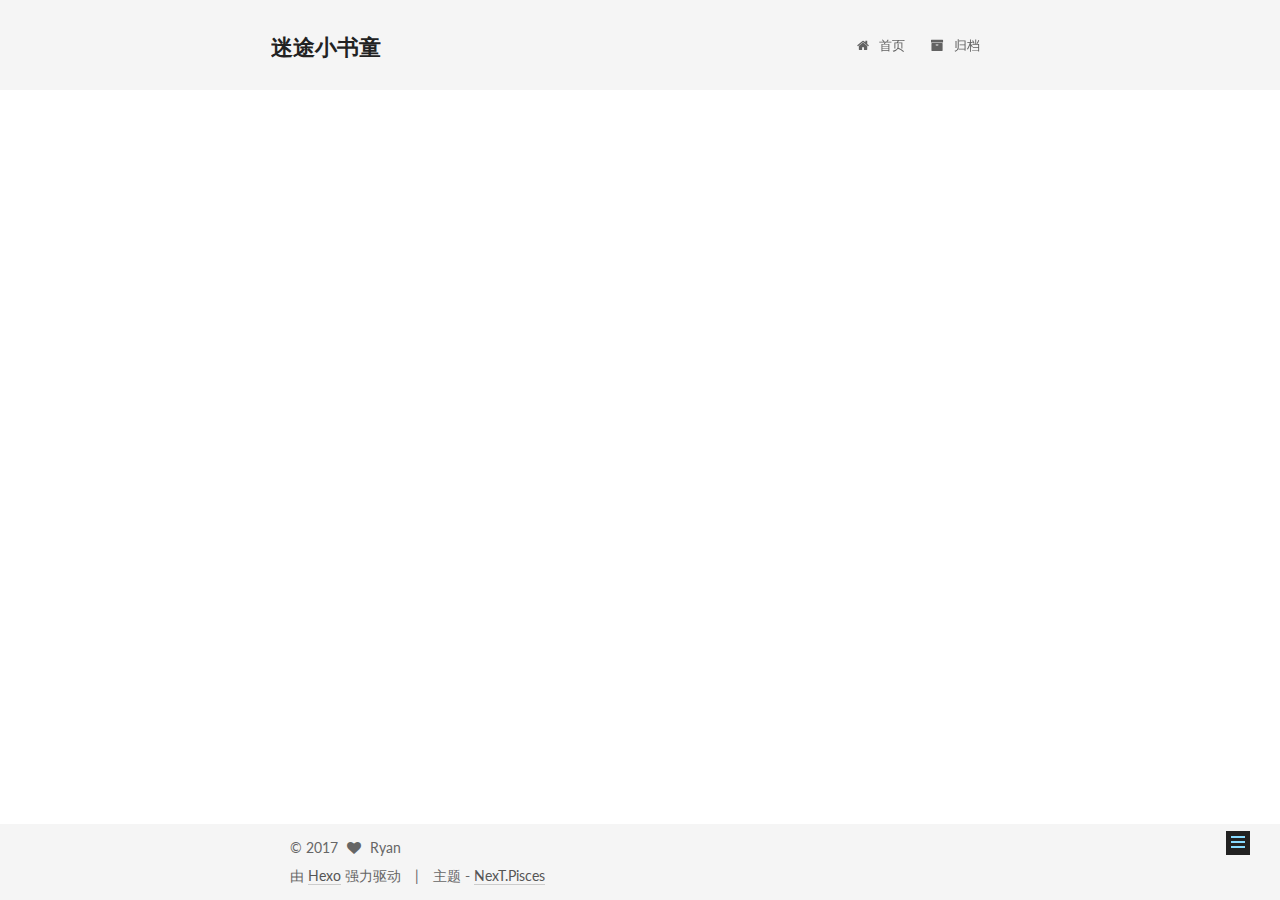
<file: 2017/03/07/first-post/index.html>
<!doctype html>



  


<html class="theme-next pisces use-motion" lang="zh-Hans">
<head>
  <meta charset="UTF-8"/>
<meta http-equiv="X-UA-Compatible" content="IE=edge" />
<meta name="viewport" content="width=device-width, initial-scale=1, maximum-scale=1"/>



<meta http-equiv="Cache-Control" content="no-transform" />
<meta http-equiv="Cache-Control" content="no-siteapp" />















  
  
  <link href="/lib/fancybox/source/jquery.fancybox.css?v=2.1.5" rel="stylesheet" type="text/css" />




  
  
  
  

  
    
    
  

  

  

  

  

  
    
    
    <link href="//fonts.googleapis.com/css?family=Lato:300,300italic,400,400italic,700,700italic&subset=latin,latin-ext" rel="stylesheet" type="text/css">
  






<link href="/lib/font-awesome/css/font-awesome.min.css?v=4.6.2" rel="stylesheet" type="text/css" />

<link href="/css/main.css?v=5.1.0" rel="stylesheet" type="text/css" />


  <meta name="keywords" content="Hexo, NexT" />








  <link rel="shortcut icon" type="image/x-icon" href="/favicon.ico?v=5.1.0" />






<meta name="description" content="#Welcome to my blog!">
<meta property="og:type" content="article">
<meta property="og:title" content="Hello Blog">
<meta property="og:url" content="http://yoursite.com/2017/03/07/first-post/index.html">
<meta property="og:site_name" content="迷途小书童">
<meta property="og:description" content="#Welcome to my blog!">
<meta property="og:updated_time" content="2017-03-07T12:42:12.000Z">
<meta name="twitter:card" content="summary">
<meta name="twitter:title" content="Hello Blog">
<meta name="twitter:description" content="#Welcome to my blog!">



<script type="text/javascript" id="hexo.configurations">
  var NexT = window.NexT || {};
  var CONFIG = {
    root: '/',
    scheme: 'Pisces',
    sidebar: {"position":"left","display":"post","offset":12,"offset_float":0,"b2t":false,"scrollpercent":false},
    fancybox: true,
    motion: true,
    duoshuo: {
      userId: '0',
      author: '博主'
    },
    algolia: {
      applicationID: '',
      apiKey: '',
      indexName: '',
      hits: {"per_page":10},
      labels: {"input_placeholder":"Search for Posts","hits_empty":"We didn't find any results for the search: ${query}","hits_stats":"${hits} results found in ${time} ms"}
    }
  };
</script>



  <link rel="canonical" href="http://yoursite.com/2017/03/07/first-post/"/>





  <title> Hello Blog | 迷途小书童 </title>
</head>

<body itemscope itemtype="http://schema.org/WebPage" lang="zh-Hans">

  














  
  
    
  

  <div class="container one-collumn sidebar-position-left page-post-detail ">
    <div class="headband"></div>

    <header id="header" class="header" itemscope itemtype="http://schema.org/WPHeader">
      <div class="header-inner"><div class="site-brand-wrapper">
  <div class="site-meta ">
    

    <div class="custom-logo-site-title">
      <a href="/"  class="brand" rel="start">
        <span class="logo-line-before"><i></i></span>
        <span class="site-title">迷途小书童</span>
        <span class="logo-line-after"><i></i></span>
      </a>
    </div>
      
        <p class="site-subtitle"></p>
      
  </div>

  <div class="site-nav-toggle">
    <button>
      <span class="btn-bar"></span>
      <span class="btn-bar"></span>
      <span class="btn-bar"></span>
    </button>
  </div>
</div>

<nav class="site-nav">
  

  
    <ul id="menu" class="menu">
      
        
        <li class="menu-item menu-item-home">
          <a href="/" rel="section">
            
              <i class="menu-item-icon fa fa-fw fa-home"></i> <br />
            
            首页
          </a>
        </li>
      
        
        <li class="menu-item menu-item-archives">
          <a href="/archives" rel="section">
            
              <i class="menu-item-icon fa fa-fw fa-archive"></i> <br />
            
            归档
          </a>
        </li>
      

      
    </ul>
  

  
</nav>



 </div>
    </header>

    <main id="main" class="main">
      <div class="main-inner">
        <div class="content-wrap">
          <div id="content" class="content">
            

  <div id="posts" class="posts-expand">
    

  

  
  
  

  <article class="post post-type-normal " itemscope itemtype="http://schema.org/Article">
    <link itemprop="mainEntityOfPage" href="http://yoursite.com/2017/03/07/first-post/">

    <span hidden itemprop="author" itemscope itemtype="http://schema.org/Person">
      <meta itemprop="name" content="Ryan">
      <meta itemprop="description" content="">
      <meta itemprop="image" content="/images/avatar.gif">
    </span>

    <span hidden itemprop="publisher" itemscope itemtype="http://schema.org/Organization">
      <meta itemprop="name" content="迷途小书童">
    </span>

    
      <header class="post-header">

        
        
          <h1 class="post-title" itemprop="name headline">
            
            
              
                Hello Blog
              
            
          </h1>
        

        <div class="post-meta">
          <span class="post-time">
            
              <span class="post-meta-item-icon">
                <i class="fa fa-calendar-o"></i>
              </span>
              
                <span class="post-meta-item-text">发表于</span>
              
              <time title="创建于" itemprop="dateCreated datePublished" datetime="2017-03-07T16:03:41+08:00">
                2017-03-07
              </time>
            

            

            
          </span>

          

          
            
          

          
          

          

          

          

        </div>
      </header>
    


    <div class="post-body" itemprop="articleBody">

      
      

      
        <p>#Welcome to my blog!</p>

      
    </div>

    <div>
      
        

      
    </div>

    <div>
      
        

      
    </div>


    <footer class="post-footer">
      

      
        
      

      

      
      
    </footer>
  </article>



    <div class="post-spread">
      
    </div>
  </div>

          
          </div>
          


          
  <div class="comments" id="comments">
    
  </div>


        </div>
        
          
  
  <div class="sidebar-toggle">
    <div class="sidebar-toggle-line-wrap">
      <span class="sidebar-toggle-line sidebar-toggle-line-first"></span>
      <span class="sidebar-toggle-line sidebar-toggle-line-middle"></span>
      <span class="sidebar-toggle-line sidebar-toggle-line-last"></span>
    </div>
  </div>

  <aside id="sidebar" class="sidebar">
    <div class="sidebar-inner">

      

      

      <section class="site-overview sidebar-panel sidebar-panel-active">
        <div class="site-author motion-element" itemprop="author" itemscope itemtype="http://schema.org/Person">
          <img class="site-author-image" itemprop="image"
               src="/images/avatar.gif"
               alt="Ryan" />
          <p class="site-author-name" itemprop="name">Ryan</p>
           
              <p class="site-description motion-element" itemprop="description"></p>
          
        </div>
        <nav class="site-state motion-element">
        
          
            <div class="site-state-item site-state-posts">
              <a href="/archives">
                <span class="site-state-item-count">1</span>
                <span class="site-state-item-name">日志</span>
              </a>
            </div>
          

          

          

        </nav>

        

        <div class="links-of-author motion-element">
          
        </div>

        
        

        
        

        


      </section>

      

      

    </div>
  </aside>


        
      </div>
    </main>

    <footer id="footer" class="footer">
      <div class="footer-inner">
        <div class="copyright" >
  
  &copy; 
  <span itemprop="copyrightYear">2017</span>
  <span class="with-love">
    <i class="fa fa-heart"></i>
  </span>
  <span class="author" itemprop="copyrightHolder">Ryan</span>
</div>


<div class="powered-by">
  由 <a class="theme-link" href="https://hexo.io">Hexo</a> 强力驱动
</div>

<div class="theme-info">
  主题 -
  <a class="theme-link" href="https://github.com/iissnan/hexo-theme-next">
    NexT.Pisces
  </a>
</div>


        

        
      </div>
    </footer>

    
      <div class="back-to-top">
        <i class="fa fa-arrow-up"></i>
        
      </div>
    
    
  </div>

  

<script type="text/javascript">
  if (Object.prototype.toString.call(window.Promise) !== '[object Function]') {
    window.Promise = null;
  }
</script>









  




  
  <script type="text/javascript" src="/lib/jquery/index.js?v=2.1.3"></script>

  
  <script type="text/javascript" src="/lib/fastclick/lib/fastclick.min.js?v=1.0.6"></script>

  
  <script type="text/javascript" src="/lib/jquery_lazyload/jquery.lazyload.js?v=1.9.7"></script>

  
  <script type="text/javascript" src="/lib/velocity/velocity.min.js?v=1.2.1"></script>

  
  <script type="text/javascript" src="/lib/velocity/velocity.ui.min.js?v=1.2.1"></script>

  
  <script type="text/javascript" src="/lib/fancybox/source/jquery.fancybox.pack.js?v=2.1.5"></script>


  


  <script type="text/javascript" src="/js/src/utils.js?v=5.1.0"></script>

  <script type="text/javascript" src="/js/src/motion.js?v=5.1.0"></script>



  
  


  <script type="text/javascript" src="/js/src/affix.js?v=5.1.0"></script>

  <script type="text/javascript" src="/js/src/schemes/pisces.js?v=5.1.0"></script>



  
  <script type="text/javascript" src="/js/src/scrollspy.js?v=5.1.0"></script>
<script type="text/javascript" src="/js/src/post-details.js?v=5.1.0"></script>



  


  <script type="text/javascript" src="/js/src/bootstrap.js?v=5.1.0"></script>



  



  




	





  





  





  



  
  

  

  

  

  


  

</body>
</html>
</file>
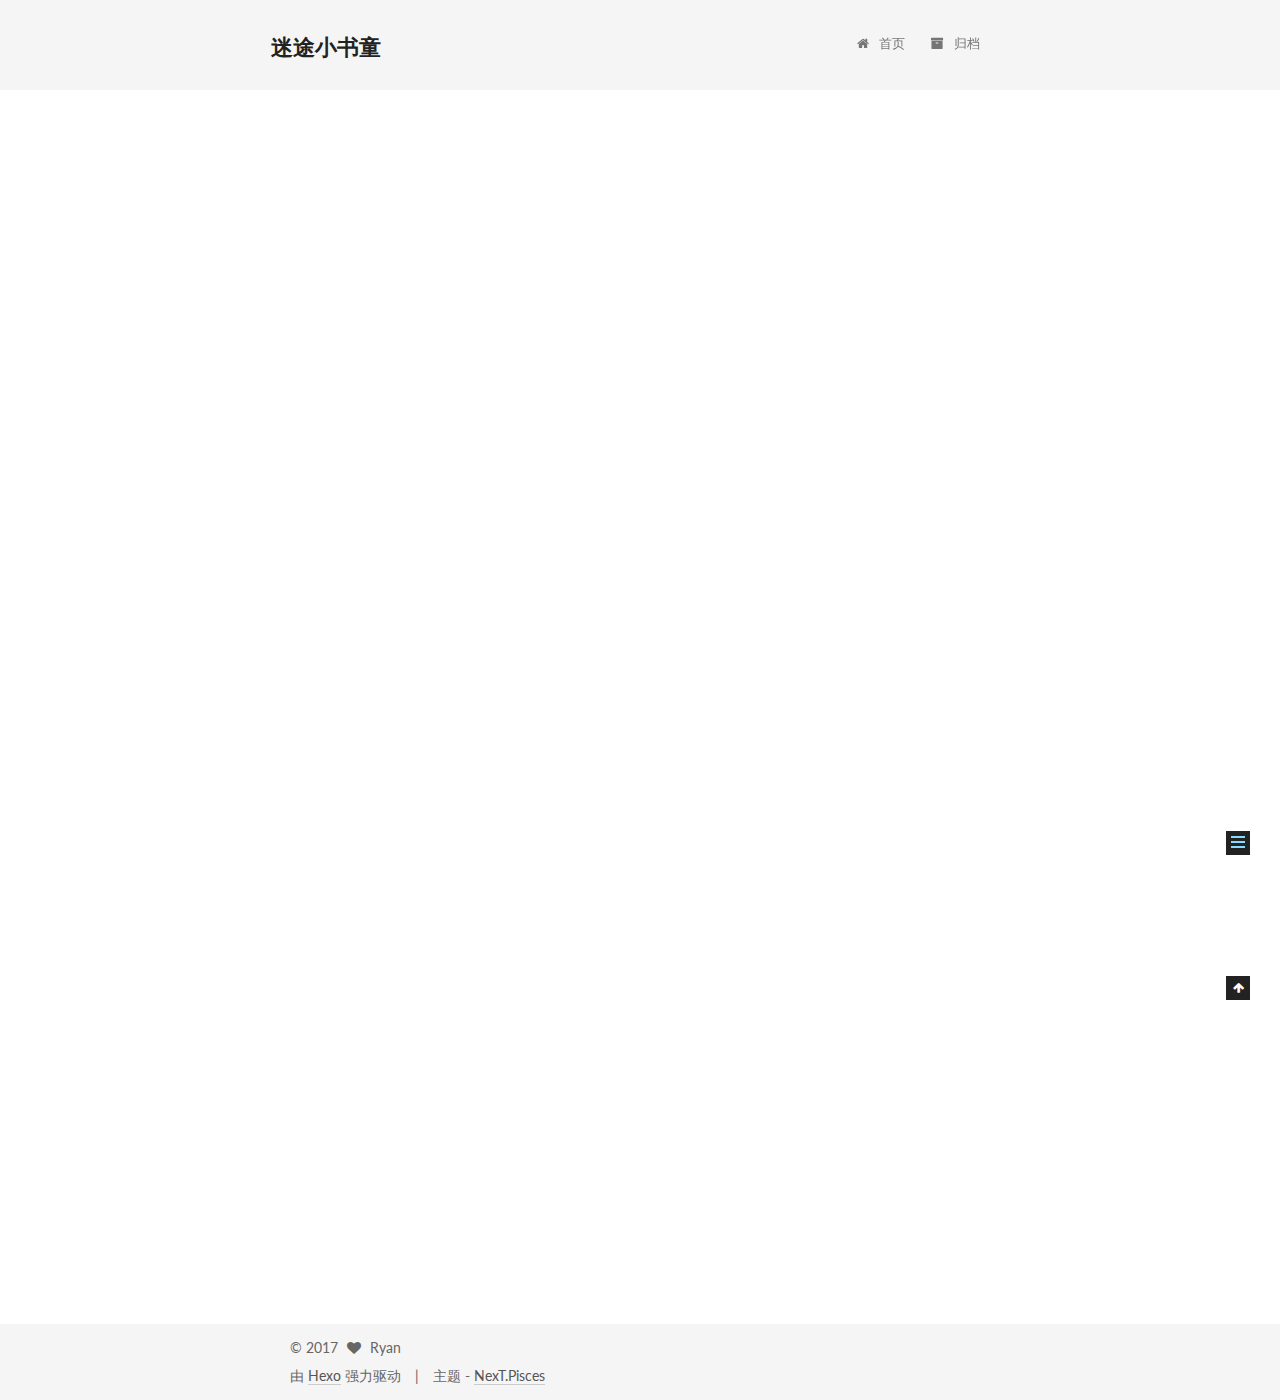
<file: 2017/03/07/hello-world/index.html>
<!doctype html>



  


<html class="theme-next pisces use-motion" lang="zh-Hans">
<head>
  <meta charset="UTF-8"/>
<meta http-equiv="X-UA-Compatible" content="IE=edge" />
<meta name="viewport" content="width=device-width, initial-scale=1, maximum-scale=1"/>



<meta http-equiv="Cache-Control" content="no-transform" />
<meta http-equiv="Cache-Control" content="no-siteapp" />















  
  
  <link href="/lib/fancybox/source/jquery.fancybox.css?v=2.1.5" rel="stylesheet" type="text/css" />




  
  
  
  

  
    
    
  

  

  

  

  

  
    
    
    <link href="//fonts.googleapis.com/css?family=Lato:300,300italic,400,400italic,700,700italic&subset=latin,latin-ext" rel="stylesheet" type="text/css">
  






<link href="/lib/font-awesome/css/font-awesome.min.css?v=4.6.2" rel="stylesheet" type="text/css" />

<link href="/css/main.css?v=5.1.0" rel="stylesheet" type="text/css" />


  <meta name="keywords" content="Hexo, NexT" />








  <link rel="shortcut icon" type="image/x-icon" href="/favicon.ico?v=5.1.0" />






<meta name="description" content="Welcome to Hexo! This is your very first post. Check documentation for more info. If you get any problems when using Hexo, you can find the answer in troubleshooting or you can ask me on GitHub.
Quick">
<meta property="og:type" content="article">
<meta property="og:title" content="Hello World">
<meta property="og:url" content="http://yoursite.com/2017/03/07/hello-world/index.html">
<meta property="og:site_name" content="迷途小书童">
<meta property="og:description" content="Welcome to Hexo! This is your very first post. Check documentation for more info. If you get any problems when using Hexo, you can find the answer in troubleshooting or you can ask me on GitHub.
Quick">
<meta property="og:updated_time" content="2017-03-07T06:27:47.000Z">
<meta name="twitter:card" content="summary">
<meta name="twitter:title" content="Hello World">
<meta name="twitter:description" content="Welcome to Hexo! This is your very first post. Check documentation for more info. If you get any problems when using Hexo, you can find the answer in troubleshooting or you can ask me on GitHub.
Quick">



<script type="text/javascript" id="hexo.configurations">
  var NexT = window.NexT || {};
  var CONFIG = {
    root: '/',
    scheme: 'Pisces',
    sidebar: {"position":"left","display":"post","offset":12,"offset_float":0,"b2t":false,"scrollpercent":false},
    fancybox: true,
    motion: true,
    duoshuo: {
      userId: '0',
      author: '博主'
    },
    algolia: {
      applicationID: '',
      apiKey: '',
      indexName: '',
      hits: {"per_page":10},
      labels: {"input_placeholder":"Search for Posts","hits_empty":"We didn't find any results for the search: ${query}","hits_stats":"${hits} results found in ${time} ms"}
    }
  };
</script>



  <link rel="canonical" href="http://yoursite.com/2017/03/07/hello-world/"/>





  <title> Hello World | 迷途小书童 </title>
</head>

<body itemscope itemtype="http://schema.org/WebPage" lang="zh-Hans">

  














  
  
    
  

  <div class="container one-collumn sidebar-position-left page-post-detail ">
    <div class="headband"></div>

    <header id="header" class="header" itemscope itemtype="http://schema.org/WPHeader">
      <div class="header-inner"><div class="site-brand-wrapper">
  <div class="site-meta ">
    

    <div class="custom-logo-site-title">
      <a href="/"  class="brand" rel="start">
        <span class="logo-line-before"><i></i></span>
        <span class="site-title">迷途小书童</span>
        <span class="logo-line-after"><i></i></span>
      </a>
    </div>
      
        <p class="site-subtitle"></p>
      
  </div>

  <div class="site-nav-toggle">
    <button>
      <span class="btn-bar"></span>
      <span class="btn-bar"></span>
      <span class="btn-bar"></span>
    </button>
  </div>
</div>

<nav class="site-nav">
  

  
    <ul id="menu" class="menu">
      
        
        <li class="menu-item menu-item-home">
          <a href="/" rel="section">
            
              <i class="menu-item-icon fa fa-fw fa-home"></i> <br />
            
            首页
          </a>
        </li>
      
        
        <li class="menu-item menu-item-archives">
          <a href="/archives" rel="section">
            
              <i class="menu-item-icon fa fa-fw fa-archive"></i> <br />
            
            归档
          </a>
        </li>
      

      
    </ul>
  

  
</nav>



 </div>
    </header>

    <main id="main" class="main">
      <div class="main-inner">
        <div class="content-wrap">
          <div id="content" class="content">
            

  <div id="posts" class="posts-expand">
    

  

  
  
  

  <article class="post post-type-normal " itemscope itemtype="http://schema.org/Article">
    <link itemprop="mainEntityOfPage" href="http://yoursite.com/2017/03/07/hello-world/">

    <span hidden itemprop="author" itemscope itemtype="http://schema.org/Person">
      <meta itemprop="name" content="Ryan">
      <meta itemprop="description" content="">
      <meta itemprop="image" content="/images/avatar.gif">
    </span>

    <span hidden itemprop="publisher" itemscope itemtype="http://schema.org/Organization">
      <meta itemprop="name" content="迷途小书童">
    </span>

    
      <header class="post-header">

        
        
          <h1 class="post-title" itemprop="name headline">
            
            
              
                Hello World
              
            
          </h1>
        

        <div class="post-meta">
          <span class="post-time">
            
              <span class="post-meta-item-icon">
                <i class="fa fa-calendar-o"></i>
              </span>
              
                <span class="post-meta-item-text">发表于</span>
              
              <time title="创建于" itemprop="dateCreated datePublished" datetime="2017-03-07T14:27:47+08:00">
                2017-03-07
              </time>
            

            

            
          </span>

          

          
            
          

          
          

          

          

          

        </div>
      </header>
    


    <div class="post-body" itemprop="articleBody">

      
      

      
        <p>Welcome to <a href="https://hexo.io/" target="_blank" rel="external">Hexo</a>! This is your very first post. Check <a href="https://hexo.io/docs/" target="_blank" rel="external">documentation</a> for more info. If you get any problems when using Hexo, you can find the answer in <a href="https://hexo.io/docs/troubleshooting.html" target="_blank" rel="external">troubleshooting</a> or you can ask me on <a href="https://github.com/hexojs/hexo/issues" target="_blank" rel="external">GitHub</a>.</p>
<h2 id="Quick-Start"><a href="#Quick-Start" class="headerlink" title="Quick Start"></a>Quick Start</h2><h3 id="Create-a-new-post"><a href="#Create-a-new-post" class="headerlink" title="Create a new post"></a>Create a new post</h3><figure class="highlight bash"><table><tr><td class="gutter"><pre><div class="line">1</div></pre></td><td class="code"><pre><div class="line">$ hexo new <span class="string">"My New Post"</span></div></pre></td></tr></table></figure>
<p>More info: <a href="https://hexo.io/docs/writing.html" target="_blank" rel="external">Writing</a></p>
<h3 id="Run-server"><a href="#Run-server" class="headerlink" title="Run server"></a>Run server</h3><figure class="highlight bash"><table><tr><td class="gutter"><pre><div class="line">1</div></pre></td><td class="code"><pre><div class="line">$ hexo server</div></pre></td></tr></table></figure>
<p>More info: <a href="https://hexo.io/docs/server.html" target="_blank" rel="external">Server</a></p>
<h3 id="Generate-static-files"><a href="#Generate-static-files" class="headerlink" title="Generate static files"></a>Generate static files</h3><figure class="highlight bash"><table><tr><td class="gutter"><pre><div class="line">1</div></pre></td><td class="code"><pre><div class="line">$ hexo generate</div></pre></td></tr></table></figure>
<p>More info: <a href="https://hexo.io/docs/generating.html" target="_blank" rel="external">Generating</a></p>
<h3 id="Deploy-to-remote-sites"><a href="#Deploy-to-remote-sites" class="headerlink" title="Deploy to remote sites"></a>Deploy to remote sites</h3><figure class="highlight bash"><table><tr><td class="gutter"><pre><div class="line">1</div></pre></td><td class="code"><pre><div class="line">$ hexo deploy</div></pre></td></tr></table></figure>
<p>More info: <a href="https://hexo.io/docs/deployment.html" target="_blank" rel="external">Deployment</a></p>

      
    </div>

    <div>
      
        

      
    </div>

    <div>
      
        

      
    </div>


    <footer class="post-footer">
      

      
        
      

      
        <div class="post-nav">
          <div class="post-nav-next post-nav-item">
            
          </div>

          <span class="post-nav-divider"></span>

          <div class="post-nav-prev post-nav-item">
            
              <a href="/2017/03/07/first-post/" rel="prev" title="Hello World">
                Hello World <i class="fa fa-chevron-right"></i>
              </a>
            
          </div>
        </div>
      

      
      
    </footer>
  </article>



    <div class="post-spread">
      
    </div>
  </div>

          
          </div>
          


          
  <div class="comments" id="comments">
    
  </div>


        </div>
        
          
  
  <div class="sidebar-toggle">
    <div class="sidebar-toggle-line-wrap">
      <span class="sidebar-toggle-line sidebar-toggle-line-first"></span>
      <span class="sidebar-toggle-line sidebar-toggle-line-middle"></span>
      <span class="sidebar-toggle-line sidebar-toggle-line-last"></span>
    </div>
  </div>

  <aside id="sidebar" class="sidebar">
    <div class="sidebar-inner">

      

      
        <ul class="sidebar-nav motion-element">
          <li class="sidebar-nav-toc sidebar-nav-active" data-target="post-toc-wrap" >
            文章目录
          </li>
          <li class="sidebar-nav-overview" data-target="site-overview">
            站点概览
          </li>
        </ul>
      

      <section class="site-overview sidebar-panel">
        <div class="site-author motion-element" itemprop="author" itemscope itemtype="http://schema.org/Person">
          <img class="site-author-image" itemprop="image"
               src="/images/avatar.gif"
               alt="Ryan" />
          <p class="site-author-name" itemprop="name">Ryan</p>
           
              <p class="site-description motion-element" itemprop="description"></p>
          
        </div>
        <nav class="site-state motion-element">
        
          
            <div class="site-state-item site-state-posts">
              <a href="/archives">
                <span class="site-state-item-count">2</span>
                <span class="site-state-item-name">日志</span>
              </a>
            </div>
          

          

          

        </nav>

        

        <div class="links-of-author motion-element">
          
        </div>

        
        

        
        

        


      </section>

      
      <!--noindex-->
        <section class="post-toc-wrap motion-element sidebar-panel sidebar-panel-active">
          <div class="post-toc">

            
              
            

            
              <div class="post-toc-content"><ol class="nav"><li class="nav-item nav-level-2"><a class="nav-link" href="#Quick-Start"><span class="nav-number">1.</span> <span class="nav-text">Quick Start</span></a><ol class="nav-child"><li class="nav-item nav-level-3"><a class="nav-link" href="#Create-a-new-post"><span class="nav-number">1.1.</span> <span class="nav-text">Create a new post</span></a></li><li class="nav-item nav-level-3"><a class="nav-link" href="#Run-server"><span class="nav-number">1.2.</span> <span class="nav-text">Run server</span></a></li><li class="nav-item nav-level-3"><a class="nav-link" href="#Generate-static-files"><span class="nav-number">1.3.</span> <span class="nav-text">Generate static files</span></a></li><li class="nav-item nav-level-3"><a class="nav-link" href="#Deploy-to-remote-sites"><span class="nav-number">1.4.</span> <span class="nav-text">Deploy to remote sites</span></a></li></ol></li></ol></div>
            

          </div>
        </section>
      <!--/noindex-->
      

      

    </div>
  </aside>


        
      </div>
    </main>

    <footer id="footer" class="footer">
      <div class="footer-inner">
        <div class="copyright" >
  
  &copy; 
  <span itemprop="copyrightYear">2017</span>
  <span class="with-love">
    <i class="fa fa-heart"></i>
  </span>
  <span class="author" itemprop="copyrightHolder">Ryan</span>
</div>


<div class="powered-by">
  由 <a class="theme-link" href="https://hexo.io">Hexo</a> 强力驱动
</div>

<div class="theme-info">
  主题 -
  <a class="theme-link" href="https://github.com/iissnan/hexo-theme-next">
    NexT.Pisces
  </a>
</div>


        

        
      </div>
    </footer>

    
      <div class="back-to-top">
        <i class="fa fa-arrow-up"></i>
        
      </div>
    
    
  </div>

  

<script type="text/javascript">
  if (Object.prototype.toString.call(window.Promise) !== '[object Function]') {
    window.Promise = null;
  }
</script>









  




  
  <script type="text/javascript" src="/lib/jquery/index.js?v=2.1.3"></script>

  
  <script type="text/javascript" src="/lib/fastclick/lib/fastclick.min.js?v=1.0.6"></script>

  
  <script type="text/javascript" src="/lib/jquery_lazyload/jquery.lazyload.js?v=1.9.7"></script>

  
  <script type="text/javascript" src="/lib/velocity/velocity.min.js?v=1.2.1"></script>

  
  <script type="text/javascript" src="/lib/velocity/velocity.ui.min.js?v=1.2.1"></script>

  
  <script type="text/javascript" src="/lib/fancybox/source/jquery.fancybox.pack.js?v=2.1.5"></script>


  


  <script type="text/javascript" src="/js/src/utils.js?v=5.1.0"></script>

  <script type="text/javascript" src="/js/src/motion.js?v=5.1.0"></script>



  
  


  <script type="text/javascript" src="/js/src/affix.js?v=5.1.0"></script>

  <script type="text/javascript" src="/js/src/schemes/pisces.js?v=5.1.0"></script>



  
  <script type="text/javascript" src="/js/src/scrollspy.js?v=5.1.0"></script>
<script type="text/javascript" src="/js/src/post-details.js?v=5.1.0"></script>



  


  <script type="text/javascript" src="/js/src/bootstrap.js?v=5.1.0"></script>



  



  




	





  





  





  



  
  

  

  

  

  


  

</body>
</html>
</file>
<file: css/main.css>
/* normalize.css v3.0.2 | MIT License | git.io/normalize */
html {
  font-family: sans-serif; /* 1 */
  -ms-text-size-adjust: 100%; /* 2 */
  -webkit-text-size-adjust: 100%; /* 2 */
}
body {
  margin: 0;
}
article,
aside,
details,
figcaption,
figure,
footer,
header,
hgroup,
main,
menu,
nav,
section,
summary {
  display: block;
}
audio,
canvas,
progress,
video {
  display: inline-block; /* 1 */
  vertical-align: baseline; /* 2 */
}
audio:not([controls]) {
  display: none;
  height: 0;
}
[hidden],
template {
  display: none;
}
a {
  background-color: transparent;
}
a:active,
a:hover {
  outline: 0;
}
abbr[title] {
  border-bottom: 1px dotted;
}
b,
strong {
  font-weight: bold;
}
dfn {
  font-style: italic;
}
h1 {
  font-size: 2em;
  margin: 0.67em 0;
}
mark {
  background: #ff0;
  color: #000;
}
small {
  font-size: 80%;
}
sub,
sup {
  font-size: 75%;
  line-height: 0;
  position: relative;
  vertical-align: baseline;
}
sup {
  top: -0.5em;
}
sub {
  bottom: -0.25em;
}
img {
  border: 0;
}
svg:not(:root) {
  overflow: hidden;
}
figure {
  margin: 1em 40px;
}
hr {
  -moz-box-sizing: content-box;
  box-sizing: content-box;
  height: 0;
}
pre {
  overflow: auto;
}
code,
kbd,
pre,
samp {
  font-family: monospace, monospace;
  font-size: 1em;
}
button,
input,
optgroup,
select,
textarea {
  color: inherit; /* 1 */
  font: inherit; /* 2 */
  margin: 0; /* 3 */
}
button {
  overflow: visible;
}
button,
select {
  text-transform: none;
}
button,
html input[type="button"],
input[type="reset"],
input[type="submit"] {
  -webkit-appearance: button; /* 2 */
  cursor: pointer; /* 3 */
}
button[disabled],
html input[disabled] {
  cursor: default;
}
button::-moz-focus-inner,
input::-moz-focus-inner {
  border: 0;
  padding: 0;
}
input {
  line-height: normal;
}
input[type="checkbox"],
input[type="radio"] {
  box-sizing: border-box; /* 1 */
  padding: 0; /* 2 */
}
input[type="number"]::-webkit-inner-spin-button,
input[type="number"]::-webkit-outer-spin-button {
  height: auto;
}
input[type="search"] {
  -webkit-appearance: textfield; /* 1 */
  -moz-box-sizing: content-box;
  -webkit-box-sizing: content-box; /* 2 */
  box-sizing: content-box;
}
input[type="search"]::-webkit-search-cancel-button,
input[type="search"]::-webkit-search-decoration {
  -webkit-appearance: none;
}
fieldset {
  border: 1px solid #c0c0c0;
  margin: 0 2px;
  padding: 0.35em 0.625em 0.75em;
}
legend {
  border: 0; /* 1 */
  padding: 0; /* 2 */
}
textarea {
  overflow: auto;
}
optgroup {
  font-weight: bold;
}
table {
  border-collapse: collapse;
  border-spacing: 0;
}
td,
th {
  padding: 0;
}
::selection {
  background: #262a30;
  color: #fff;
}
body {
  position: relative;
  font-family: 'Lato', "PingFang SC", "Microsoft YaHei", sans-serif;
  font-size: 14px;
  line-height: 2;
  color: #555;
  background: #fff;
}
@media (max-width: 767px) {
  body {
    padding-right: 0 !important;
  }
}
@media (min-width: 768px) and (max-width: 991px) {
  body {
    padding-right: 0 !important;
  }
}
@media (min-width: 1600px) {
  body {
    font-size: 16px;
  }
}
h1,
h2,
h3,
h4,
h5,
h6 {
  margin: 0;
  padding: 0;
  font-weight: bold;
  line-height: 1.5;
  font-family: 'Lato', "PingFang SC", "Microsoft YaHei", sans-serif;
}
h2,
h3,
h4,
h5,
h6 {
  margin: 20px 0 15px;
}
h1 {
  font-size: 24px;
}
@media (max-width: 767px) {
  h1 {
    font-size: 20px;
  }
}
h2 {
  font-size: 22px;
}
@media (max-width: 767px) {
  h2 {
    font-size: 18px;
  }
}
h3 {
  font-size: 20px;
}
@media (max-width: 767px) {
  h3 {
    font-size: 16px;
  }
}
h4 {
  font-size: 18px;
}
@media (max-width: 767px) {
  h4 {
    font-size: 14px;
  }
}
h5 {
  font-size: 16px;
}
@media (max-width: 767px) {
  h5 {
    font-size: 12px;
  }
}
h6 {
  font-size: 14px;
}
@media (max-width: 767px) {
  h6 {
    font-size: 10px;
  }
}
p {
  margin: 0 0 25px 0;
}
a {
  color: #555;
  text-decoration: none;
  border-bottom: 1px solid #999;
  word-wrap: break-word;
}
a:hover {
  color: #222;
  border-bottom-color: #222;
}
blockquote {
  margin: 0;
  padding: 0;
}
img {
  display: block;
  margin: auto;
  max-width: 100%;
  height: auto;
}
hr {
  margin: 40px 0;
  height: 3px;
  border: none;
  background-color: #ddd;
  background-image: repeating-linear-gradient(-45deg, #fff, #fff 4px, transparent 4px, transparent 8px);
}
blockquote {
  padding: 0 15px;
  color: #666;
  border-left: 4px solid #ddd;
}
blockquote cite::before {
  content: "-";
  padding: 0 5px;
}
dt {
  font-weight: 700;
}
dd {
  margin: 0;
  padding: 0;
}
.text-left {
  text-align: left;
}
.text-center {
  text-align: center;
}
.text-right {
  text-align: right;
}
.text-justify {
  text-align: justify;
}
.text-nowrap {
  white-space: nowrap;
}
.text-lowercase {
  text-transform: lowercase;
}
.text-uppercase {
  text-transform: uppercase;
}
.text-capitalize {
  text-transform: capitalize;
}
.center-block {
  display: block;
  margin-left: auto;
  margin-right: auto;
}
.clearfix:before,
.clearfix:after {
  content: " ";
  display: table;
}
.clearfix:after {
  clear: both;
}
.pullquote {
  width: 45%;
}
.pullquote.left {
  float: left;
  margin-left: 5px;
  margin-right: 10px;
}
.pullquote.right {
  float: right;
  margin-left: 10px;
  margin-right: 5px;
}
.affix.affix.affix {
  position: fixed;
}
.translation {
  margin-top: -20px;
  font-size: 14px;
  color: #999;
}
.scrollbar-measure {
  width: 100px;
  height: 100px;
  overflow: scroll;
  position: absolute;
  top: -9999px;
}
.use-motion .motion-element {
  opacity: 0;
}
table {
  margin: 20px 0;
  width: 100%;
  border-collapse: collapse;
  border-spacing: 0;
  border: 1px solid #ddd;
  font-size: 14px;
  table-layout: fixed;
  word-wrap: break-all;
}
table>tbody>tr:nth-of-type(odd) {
  background-color: #f9f9f9;
}
table>tbody>tr:hover {
  background-color: #f5f5f5;
}
caption,
th,
td {
  padding: 8px;
  text-align: left;
  vertical-align: middle;
  font-weight: normal;
}
th,
td {
  border-bottom: 3px solid #ddd;
  border-right: 1px solid #eee;
}
th {
  padding-bottom: 10px;
  font-weight: 700;
}
td {
  border-bottom-width: 1px;
}
html,
body {
  height: 100%;
}
.container {
  position: relative;
  min-height: 100%;
}
.header-inner {
  margin: 0 auto;
  padding: 100px 0 70px;
  width: 700px;
}
@media (min-width: 1600px) {
  .container .header-inner {
    width: 900px;
  }
}
.main {
  padding-bottom: 150px;
}
.main-inner {
  margin: 0 auto;
  width: 700px;
}
@media (min-width: 1600px) {
  .container .main-inner {
    width: 900px;
  }
}
.footer {
  position: absolute;
  left: 0;
  bottom: 0;
  width: 100%;
  min-height: 50px;
}
.footer-inner {
  box-sizing: border-box;
  margin: 20px auto;
  width: 700px;
}
@media (min-width: 1600px) {
  .container .footer-inner {
    width: 900px;
  }
}
pre,
.highlight {
  overflow: auto;
  margin: 20px 0;
  padding: 0;
  font-size: 13px;
  color: #4d4d4c;
  background: #f7f7f7;
  line-height: 1.6;
}
pre,
code {
  font-family: consolas, Menlo, "PingFang SC", "Microsoft YaHei", monospace;
}
code {
  padding: 2px 4px;
  word-wrap: break-word;
  color: #555;
  background: #eee;
  border-radius: 3px;
  font-size: 13px;
}
pre code {
  padding: 0;
  color: #4d4d4c;
  background: none;
  text-shadow: none;
}
.highlight {
  border-radius: 1px;
}
.highlight pre {
  border: none;
  margin: 0;
  padding: 10px 0;
}
.highlight table {
  margin: 0;
  width: auto;
  border: none;
}
.highlight td {
  border: none;
  padding: 0;
}
.highlight figcaption {
  font-size: 1em;
  color: #4d4d4c;
  line-height: 1em;
  margin-bottom: 1em;
}
.highlight figcaption:before,
.highlight figcaption:after {
  content: " ";
  display: table;
}
.highlight figcaption:after {
  clear: both;
}
.highlight figcaption a {
  float: right;
  color: #4d4d4c;
}
.highlight figcaption a:hover {
  border-bottom-color: #4d4d4c;
}
.highlight .gutter pre {
  padding-left: 10px;
  padding-right: 10px;
  color: #869194;
  text-align: right;
  background-color: #eff2f3;
}
.highlight .code pre {
  padding-left: 10px;
  padding-right: 10px;
  background-color: #f7f7f7;
}
.highlight .line {
  height: 20px;
}
.gutter {
  -webkit-user-select: none;
  -moz-user-select: none;
  -ms-user-select: none;
  user-select: none;
}
.gist table {
  width: auto;
}
.gist table td {
  border: none;
}
pre .deletion {
  background: #fdd;
}
pre .addition {
  background: #dfd;
}
pre .meta {
  color: #8959a8;
}
pre .comment {
  color: #8e908c;
}
pre .variable,
pre .attribute,
pre .tag,
pre .regexp,
pre .ruby .constant,
pre .xml .tag .title,
pre .xml .pi,
pre .xml .doctype,
pre .html .doctype,
pre .css .id,
pre .css .class,
pre .css .pseudo {
  color: #c82829;
}
pre .number,
pre .preprocessor,
pre .built_in,
pre .literal,
pre .params,
pre .constant,
pre .command {
  color: #f5871f;
}
pre .ruby .class .title,
pre .css .rules .attribute,
pre .string,
pre .value,
pre .inheritance,
pre .header,
pre .ruby .symbol,
pre .xml .cdata,
pre .special,
pre .number,
pre .formula {
  color: #718c00;
}
pre .title,
pre .css .hexcolor {
  color: #3e999f;
}
pre .function,
pre .python .decorator,
pre .python .title,
pre .ruby .function .title,
pre .ruby .title .keyword,
pre .perl .sub,
pre .javascript .title,
pre .coffeescript .title {
  color: #4271ae;
}
pre .keyword,
pre .javascript .function {
  color: #8959a8;
}
.full-image.full-image.full-image {
  border: none;
  max-width: 100%;
  width: auto;
  margin: 20px auto;
}
@media (min-width: 992px) {
  .full-image.full-image.full-image {
    max-width: none;
    width: 110%;
    margin: 25px -5%;
  }
}
.blockquote-center,
.page-home .post-type-quote blockquote,
.page-post-detail .post-type-quote blockquote {
  position: relative;
  margin: 40px 0;
  padding: 0;
  border-left: none;
  text-align: center;
}
.blockquote-center::before,
.page-home .post-type-quote blockquote::before,
.page-post-detail .post-type-quote blockquote::before,
.blockquote-center::after,
.page-home .post-type-quote blockquote::after,
.page-post-detail .post-type-quote blockquote::after {
  position: absolute;
  content: ' ';
  display: block;
  width: 100%;
  height: 24px;
  opacity: 0.2;
  background-repeat: no-repeat;
  background-position: 0 -6px;
  background-size: 22px 22px;
}
.blockquote-center::before,
.page-home .post-type-quote blockquote::before,
.page-post-detail .post-type-quote blockquote::before {
  top: -20px;
  background-image: url("../images/quote-l.svg");
  border-top: 1px solid #ccc;
}
.blockquote-center::after,
.page-home .post-type-quote blockquote::after,
.page-post-detail .post-type-quote blockquote::after {
  bottom: -20px;
  background-image: url("../images/quote-r.svg");
  border-bottom: 1px solid #ccc;
  background-position: 100% 8px;
}
.blockquote-center p,
.page-home .post-type-quote blockquote p,
.page-post-detail .post-type-quote blockquote p,
.blockquote-center div,
.page-home .post-type-quote blockquote div,
.page-post-detail .post-type-quote blockquote div {
  text-align: center;
}
.post .post-body .group-picture img {
  box-sizing: border-box;
  padding: 0 3px;
  border: none;
}
.post .group-picture-row {
  overflow: hidden;
  margin-top: 6px;
}
.post .group-picture-row:first-child {
  margin-top: 0;
}
.post .group-picture-column {
  float: left;
}
.page-post-detail .post-body .group-picture-column {
  float: none;
  margin-top: 10px;
  width: auto !important;
}
.page-post-detail .post-body .group-picture-column img {
  margin: 0 auto;
}
.page-archive .group-picture-container {
  overflow: hidden;
}
.page-archive .group-picture-row {
  float: left;
}
.page-archive .group-picture-row:first-child {
  margin-top: 6px;
}
.page-archive .group-picture-column {
  max-width: 150px;
  max-height: 150px;
}
.note {
  padding: 20px;
  margin: 20px 0;
  border: 1px solid #eee;
  border-left-width: 5px;
  border-radius: 3px;
}
.note h2,
.note h3,
.note h4,
.note h5,
.note h6 {
  margin-top: 0;
  margin-bottom: 5px;
}
.note p:last-child {
  margin-bottom: 0;
}
.note code {
  border-radius: 3px;
}
.note+.note {
  margin-top: -5px;
}
.default {
  border-left-color: #777;
}
.default h2,
.default h3,
.default h4,
.default h5,
.default h6 {
  color: #777;
}
.primary {
  border-left-color: #428bca;
}
.primary h2,
.primary h3,
.primary h4,
.primary h5,
.primary h6 {
  color: #428bca;
}
.success {
  border-left-color: #5cb85c;
}
.success h2,
.success h3,
.success h4,
.success h5,
.success h6 {
  color: #5cb85c;
}
.danger {
  border-left-color: #d9534f;
}
.danger h2,
.danger h3,
.danger h4,
.danger h5,
.danger h6 {
  color: #d9534f;
}
.warning {
  border-left-color: #f0ad4e;
}
.warning h2,
.warning h3,
.warning h4,
.warning h5,
.warning h6 {
  color: #f0ad4e;
}
.info {
  border-left-color: #5bc0de;
}
.info h2,
.info h3,
.info h4,
.info h5,
.info h6 {
  color: #5bc0de;
}
.exturl {
  background-color: transparent;
  cursor: pointer;
  border-bottom: 1px solid #999;
}
.exturl .fa {
  font-size: 14px;
}
.exturl:active,
.exturl:hover {
  outline: 0;
  color: #222;
  border-bottom-color: #222;
}
.btn {
  display: inline-block;
  padding: 0 20px;
  font-size: 14px;
  color: #fff;
  background: #222;
  border: 2px solid #222;
  text-decoration: none;
  border-radius: 0;
  transition-property: background-color;
  transition-duration: 0.2s;
  transition-timing-function: ease-in-out;
  transition-delay: 0s;
}
.btn:hover,
.post-button .btn:hover {
  border-color: #222;
  color: #222;
  background: #fff;
}
.btn-bar {
  display: block;
  width: 22px;
  height: 2px;
  background: #555;
  border-radius: 1px;
}
.btn-bar+.btn-bar {
  margin-top: 4px;
}
.pagination {
  margin: 120px 0 40px;
  text-align: center;
  border-top: 1px solid #eee;
}
.page-number-basic,
.pagination .prev,
.pagination .next,
.pagination .page-number,
.pagination .space {
  display: inline-block;
  position: relative;
  top: -1px;
  margin: 0 10px;
  padding: 0 10px;
  line-height: 30px;
}
@media (max-width: 767px) {
  .page-number-basic,
  .pagination .prev,
  .pagination .next,
  .pagination .page-number,
  .pagination .space {
    margin: 0 5px;
  }
}
.pagination .prev,
.pagination .next,
.pagination .page-number {
  border-bottom: 0;
  border-top: 1px solid #eee;
  transition-property: border-color;
  transition-duration: 0.2s;
  transition-timing-function: ease-in-out;
  transition-delay: 0s;
}
.pagination .prev:hover,
.pagination .next:hover,
.pagination .page-number:hover {
  border-top-color: #222;
}
.pagination .space {
  padding: 0;
  margin: 0;
}
.pagination .prev {
  margin-left: 0;
}
.pagination .next {
  margin-right: 0;
}
.pagination .page-number.current {
  color: #fff;
  background: #ccc;
  border-top-color: #ccc;
}
@media (max-width: 767px) {
  .pagination {
    border-top: none;
  }
  .pagination .prev,
  .pagination .next,
  .pagination .page-number {
    margin-bottom: 10px;
    border-top: 0;
    border-bottom: 1px solid #eee;
  }
  .pagination .prev:hover,
  .pagination .next:hover,
  .pagination .page-number:hover {
    border-bottom-color: #222;
  }
}
.comments {
  margin: 60px 20px 0;
}
.tag-cloud {
  text-align: center;
}
.tag-cloud a {
  display: inline-block;
  margin: 10px;
}
.back-to-top {
  box-sizing: border-box;
  position: fixed;
  bottom: -100px;
  right: 30px;
  z-index: 1050;
  padding: 0 6px;
  width: 24px;
  background: #222;
  font-size: 12px;
  opacity: 1;
  color: #fff;
  cursor: pointer;
  text-align: center;
  -webkit-transform: translateZ(0);
  transition-property: bottom;
  transition-duration: 0.2s;
  transition-timing-function: ease-in-out;
  transition-delay: 0s;
}
@media (max-width: 767px) {
  .back-to-top {
    display: none;
  }
}
@media (min-width: 768px) and (max-width: 991px) {
  .back-to-top {
    display: none;
  }
}
.back-to-top.back-to-top-on {
  bottom: 19px;
}
.header {
  background: #fff;
}
.header-inner {
  position: relative;
}
.headband {
  height: 3px;
  background: #222;
}
.site-meta {
  margin: 0;
  text-align: left;
}
@media (max-width: 767px) {
  .site-meta {
    text-align: center;
  }
}
.brand {
  position: relative;
  display: inline-block;
  padding: 0 40px;
  color: #222;
  background: #222;
  border-bottom: none;
}
.brand:hover {
  color: #222;
}
.logo {
  display: inline-block;
  margin-right: 5px;
  line-height: 36px;
  vertical-align: top;
}
.site-title {
  display: inline-block;
  vertical-align: top;
  line-height: 36px;
  font-size: 20px;
  font-weight: normal;
  font-family: 'Lato', "PingFang SC", "Microsoft YaHei", sans-serif;
}
.site-subtitle {
  margin-top: 10px;
  font-size: 13px;
  color: #999;
}
.use-motion .brand {
  opacity: 0;
}
.use-motion .logo,
.use-motion .site-title,
.use-motion .site-subtitle {
  opacity: 0;
  position: relative;
  top: -10px;
}
.site-nav-toggle {
  display: none;
  position: absolute;
  top: 10px;
  left: 10px;
}
@media (max-width: 767px) {
  .site-nav-toggle {
    display: block;
  }
}
.site-nav-toggle button {
  margin-top: 2px;
  padding: 9px 10px;
  background: transparent;
  border: none;
}
@media (max-width: 767px) {
  .site-nav {
    display: none;
    margin: 0 -10px;
    padding: 0 10px;
    clear: both;
    border-top: 1px solid #ddd;
  }
}
@media (min-width: 768px) and (max-width: 991px) {
  .site-nav {
    display: block !important;
  }
}
@media (min-width: 992px) {
  .site-nav {
    display: block !important;
  }
}
.menu {
  margin-top: 20px;
  padding-left: 0;
  text-align: center;
}
.menu .menu-item {
  display: inline-block;
  margin: 0 10px;
  list-style: none;
}
@media screen and (max-width: 767px) {
  .menu .menu-item {
    margin-top: 10px;
  }
}
.menu .menu-item a {
  display: block;
  font-size: 13px;
  line-height: inherit;
  border-bottom: 1px solid transparent;
  transition-property: border-color;
  transition-duration: 0.2s;
  transition-timing-function: ease-in-out;
  transition-delay: 0s;
}
.menu .menu-item a:hover {
  border-bottom-color: #222;
}
.menu .menu-item .fa {
  margin-right: 5px;
}
.use-motion .menu-item {
  opacity: 0;
}
.post-body {
  font-family: 'Lato', "PingFang SC", "Microsoft YaHei", sans-serif;
}
@media (max-width: 767px) {
  .post-body {
    word-break: break-word;
  }
}
.post-body .fancybox img {
  display: block !important;
  margin: 0 auto;
  cursor: pointer;
  cursor: zoom-in;
  cursor: -webkit-zoom-in;
}
.post-body .image-caption,
.post-body .figure .caption {
  margin: 10px auto 15px;
  text-align: center;
  font-size: 14px;
  color: #999;
  font-weight: bold;
  line-height: 1;
}
.post-sticky-flag {
  display: inline-block;
  font-size: 16px;
  -ms-transform: rotate(30deg);
  -webkit-transform: rotate(30deg);
  -moz-transform: rotate(30deg);
  -ms-transform: rotate(30deg);
  -o-transform: rotate(30deg);
  transform: rotate(30deg);
}
.posts-expand {
  padding-top: 40px;
}
@media (max-width: 767px) {
  .posts-expand {
    margin: 0 20px;
  }
  .post-body pre,
  .post-body .highlight {
    padding: 10px;
  }
  .post-body pre .gutter pre,
  .post-body .highlight .gutter pre {
    padding-right: 10px;
  }
}
@media (min-width: 992px) {
  .posts-expand .post-body {
    text-align: justify;
  }
}
.posts-expand .post-body h2,
.posts-expand .post-body h3,
.posts-expand .post-body h4,
.posts-expand .post-body h5,
.posts-expand .post-body h6 {
  padding-top: 10px;
}
.posts-expand .post-body h2 .header-anchor,
.posts-expand .post-body h3 .header-anchor,
.posts-expand .post-body h4 .header-anchor,
.posts-expand .post-body h5 .header-anchor,
.posts-expand .post-body h6 .header-anchor {
  float: right;
  margin-left: 10px;
  color: #ccc;
  border-bottom-style: none;
  visibility: hidden;
}
.posts-expand .post-body h2 .header-anchor:hover,
.posts-expand .post-body h3 .header-anchor:hover,
.posts-expand .post-body h4 .header-anchor:hover,
.posts-expand .post-body h5 .header-anchor:hover,
.posts-expand .post-body h6 .header-anchor:hover {
  color: inherit;
}
.posts-expand .post-body h2:hover .header-anchor,
.posts-expand .post-body h3:hover .header-anchor,
.posts-expand .post-body h4:hover .header-anchor,
.posts-expand .post-body h5:hover .header-anchor,
.posts-expand .post-body h6:hover .header-anchor {
  visibility: visible;
}
.posts-expand .post-body ul li {
  list-style: circle;
}
.posts-expand .post-body img {
  box-sizing: border-box;
  margin: auto;
  padding: 3px;
  border: 1px solid #ddd;
}
.posts-expand .fancybox img {
  margin: 0 auto;
}
@media (max-width: 767px) {
  .posts-collapse {
    margin: 0 20px;
  }
  .posts-collapse .post-title,
  .posts-collapse .post-meta {
    display: block;
    width: auto;
    text-align: left;
  }
}
.posts-collapse {
  position: relative;
  z-index: 1010;
  margin-left: 0;
}
.posts-collapse::after {
  content: " ";
  position: absolute;
  top: 20px;
  left: 0;
  margin-left: -2px;
  width: 4px;
  height: 100%;
  background: #f5f5f5;
  z-index: -1;
}
@media (max-width: 767px) {
  .posts-collapse {
    margin: 0 20px;
  }
}
.posts-collapse .collection-title {
  position: relative;
  margin: 60px 0;
}
.posts-collapse .collection-title h2 {
  margin-left: 20px;
}
.posts-collapse .collection-title small {
  color: #bbb;
}
.posts-collapse .collection-title::before {
  content: " ";
  position: absolute;
  left: 0;
  top: 50%;
  margin-left: -4px;
  margin-top: -4px;
  width: 8px;
  height: 8px;
  background: #bbb;
  border-radius: 50%;
}
.posts-collapse .post {
  margin: 30px 0;
}
.posts-collapse .post-header {
  position: relative;
  transition-duration: 0.2s;
  transition-timing-function: ease-in-out;
  transition-delay: 0s;
  transition-property: border;
  border-bottom: 1px dashed #ccc;
}
.posts-collapse .post-header::before {
  content: " ";
  position: absolute;
  left: 0;
  top: 12px;
  width: 6px;
  height: 6px;
  margin-left: -4px;
  background: #bbb;
  border-radius: 50%;
  border: 1px solid #fff;
  transition-duration: 0.2s;
  transition-timing-function: ease-in-out;
  transition-delay: 0s;
  transition-property: background;
}
.posts-collapse .post-header:hover {
  border-bottom-color: #666;
}
.posts-collapse .post-header:hover::before {
  background: #222;
}
.posts-collapse .post-meta {
  position: absolute;
  font-size: 12px;
  left: 20px;
  top: 5px;
}
.posts-collapse .post-comments-count {
  display: none;
}
.posts-collapse .post-title {
  margin-left: 60px;
  font-size: 16px;
  font-weight: normal;
  line-height: inherit;
}
.posts-collapse .post-title::after {
  margin-left: 3px;
  opacity: 0.6;
}
.posts-collapse .post-title a {
  color: #666;
  border-bottom: none;
}
.page-home .post-type-quote .post-header,
.page-post-detail .post-type-quote .post-header,
.page-home .post-type-quote .post-tags,
.page-post-detail .post-type-quote .post-tags {
  display: none;
}
.posts-expand .post-title {
  font-size: 26px;
  text-align: center;
  word-break: break-word;
  font-weight: 400;
}
@media (max-width: 767px) {
  .posts-expand .post-title {
    font-size: 22px;
  }
}
.posts-expand .post-title-link {
  display: inline-block;
  position: relative;
  color: #555;
  border-bottom: none;
  line-height: 1.2;
  vertical-align: top;
}
.posts-expand .post-title-link::before {
  content: "";
  position: absolute;
  width: 100%;
  height: 2px;
  bottom: 0;
  left: 0;
  background-color: #000;
  visibility: hidden;
  -webkit-transform: scaleX(0);
  -moz-transform: scaleX(0);
  -ms-transform: scaleX(0);
  -o-transform: scaleX(0);
  transform: scaleX(0);
  transition-duration: 0.2s;
  transition-timing-function: ease-in-out;
  transition-delay: 0s;
}
.posts-expand .post-title-link:hover::before {
  visibility: visible;
  -webkit-transform: scaleX(1);
  -moz-transform: scaleX(1);
  -ms-transform: scaleX(1);
  -o-transform: scaleX(1);
  transform: scaleX(1);
}
.posts-expand .post-title-link .fa {
  font-size: 16px;
}
.posts-expand .post-meta {
  margin: 3px 0 60px 0;
  color: #999;
  font-family: 'Lato', "PingFang SC", "Microsoft YaHei", sans-serif;
  font-size: 12px;
  text-align: center;
}
.posts-expand .post-meta .post-category-list {
  display: inline-block;
  margin: 0;
  padding: 3px;
}
.posts-expand .post-meta .post-category-list-link {
  color: #999;
}
.posts-expand .post-meta .post-description {
  font-size: 14px;
  margin-top: 2px;
}
.post-meta-divider {
  margin: 0 0.5em;
}
.post-meta-item-icon {
  margin-right: 3px;
}
@media (min-width: 768px) and (max-width: 991px) {
  .post-meta-item-icon {
    display: inline-block;
  }
}
@media (max-width: 767px) {
  .post-meta-item-icon {
    display: inline-block;
  }
}
@media (min-width: 768px) and (max-width: 991px) {
  .post-meta-item-text {
    display: none;
  }
}
@media (max-width: 767px) {
  .post-meta-item-text {
    display: none;
  }
}
@media (max-width: 767px) {
  .posts-expand .post-comments-count {
    display: none;
  }
}
.social-like {
  font-size: 14px;
  height: 20px;
  text-align: center;
  border-top: 1px solid #eee;
  padding-top: 9px;
  margin-top: 45px;
  display: flex;
  justify-content: center;
}
.vk_like {
  width: 85px;
  height: 21px;
  padding-top: 7px;
  align-self: center;
}
.fb_like {
  height: 30px;
  align-self: center;
}
.post-button {
  margin-top: 50px;
}
.post-button .btn {
  color: #555;
  font-size: 14px;
  background: transparent;
  border-radius: 0;
  line-height: 2;
  margin: 0 4px 8px 4px;
}
.post-button .fa-fw {
  width: 1.285714285714286em;
  text-align: left;
}
.posts-expand .post-tags {
  margin-top: 40px;
  text-align: center;
}
.posts-expand .post-tags a {
  display: inline-block;
  margin-right: 10px;
  font-size: 13px;
}
.post-nav {
  display: table;
  margin-top: 15px;
  width: 100%;
  border-top: 1px solid #eee;
}
.post-nav-divider {
  display: table-cell;
  width: 10%;
}
.post-nav-item {
  display: table-cell;
  padding: 10px 0 0 0;
  width: 45%;
  vertical-align: top;
}
.post-nav-item a {
  position: relative;
  display: block;
  line-height: 25px;
  font-size: 14px;
  color: #555;
  border-bottom: none;
}
.post-nav-item a:hover {
  color: #222;
  border-bottom: none;
}
.post-nav-item a:active {
  top: 2px;
}
.post-nav-item .fa {
  position: absolute;
  top: 8px;
  left: 0;
  font-size: 12px;
}
.post-nav-next a {
  padding-left: 15px;
}
.post-nav-prev {
  text-align: right;
}
.post-nav-prev a {
  padding-right: 15px;
}
.post-nav-prev .fa {
  right: 0;
  left: auto;
}
.posts-expand .post-eof {
  display: block;
  margin: 80px auto 60px;
  width: 8%;
  height: 1px;
  background: #ccc;
  text-align: center;
}
.post:last-child .post-eof.post-eof.post-eof {
  display: none;
}
.post-gallery {
  display: table;
  table-layout: fixed;
  width: 100%;
  border-collapse: separate;
}
.post-gallery-row {
  display: table-row;
}
.post-gallery .post-gallery-img {
  display: table-cell;
  text-align: center;
  vertical-align: middle;
  border: none;
}
.post-gallery .post-gallery-img img {
  max-width: 100%;
  max-height: 100%;
  border: none;
}
.fancybox-close,
.fancybox-close:hover {
  border: none;
}
.sidebar {
  position: fixed;
  right: 0;
  top: 0;
  bottom: 0;
  width: 0;
  z-index: 1040;
  box-shadow: inset 0 2px 6px #000;
  background: #222;
  -webkit-transform: translateZ(0);
}
.sidebar a {
  color: #999;
  border-bottom-color: #555;
}
.sidebar a:hover {
  color: #eee;
}
@media (min-width: 768px) and (max-width: 991px) {
  .sidebar {
    display: none !important;
  }
}
@media (max-width: 767px) {
  .sidebar {
    display: none !important;
  }
}
.sidebar-inner {
  position: relative;
  padding: 20px 10px;
  color: #999;
  text-align: center;
}
.sidebar-toggle {
  position: fixed;
  right: 30px;
  bottom: 45px;
  width: 14px;
  height: 14px;
  padding: 5px;
  background: #222;
  line-height: 0;
  z-index: 1050;
  cursor: pointer;
  -webkit-transform: translateZ(0);
}
@media (min-width: 768px) and (max-width: 991px) {
  .sidebar-toggle {
    display: none;
  }
}
@media (max-width: 767px) {
  .sidebar-toggle {
    display: none;
  }
}
.sidebar-toggle-line {
  position: relative;
  display: inline-block;
  vertical-align: top;
  height: 2px;
  width: 100%;
  background: #fff;
  margin-top: 3px;
}
.sidebar-toggle-line:first-child {
  margin-top: 0;
}
.site-author-image {
  display: block;
  margin: 0 auto;
  padding: 2px;
  max-width: 96px;
  height: auto;
  border: 2px solid #333;
}
.site-author-name {
  margin: 5px 0 0;
  text-align: center;
  color: #f5f5f5;
  font-weight: normal;
}
.site-description {
  margin-top: 5px;
  text-align: center;
  font-size: 14px;
  color: #999;
}
.site-state {
  overflow: hidden;
  line-height: 1.4;
  white-space: nowrap;
  text-align: center;
}
.site-state-item {
  display: inline-block;
  padding: 0 15px;
  border-left: 1px solid #333;
}
.site-state-item:first-child {
  border-left: none;
}
.site-state-item a {
  border-bottom: none;
}
.site-state-item-count {
  display: block;
  text-align: center;
  color: inherit;
  font-weight: 600;
  font-size: 18px;
}
.site-state-item-name {
  font-size: 13px;
  color: inherit;
}
.feed-link {
  margin-top: 20px;
}
.feed-link a {
  display: inline-block;
  padding: 0 15px;
  color: #fc6423;
  border: 1px solid #fc6423;
  border-radius: 4px;
}
.feed-link a i {
  color: #fc6423;
  font-size: 14px;
}
.feed-link a:hover {
  color: #fff;
  background: #fc6423;
}
.feed-link a:hover i {
  color: #fff;
}
.links-of-author {
  margin-top: 20px;
}
.links-of-author a {
  display: inline-block;
  vertical-align: middle;
  margin-right: 10px;
  margin-bottom: 10px;
  border-bottom-color: #555;
  font-size: 13px;
}
.links-of-author a:before {
  display: inline-block;
  vertical-align: middle;
  margin-right: 3px;
  content: " ";
  width: 4px;
  height: 4px;
  border-radius: 50%;
  background: #ffd6f2;
}
.links-of-blogroll {
  font-size: 13px;
}
.links-of-blogroll-title {
  margin-top: 20px;
  font-size: 14px;
  font-weight: 600;
}
.links-of-blogroll-list {
  margin: 0;
  padding: 0;
}
.links-of-blogroll-item {
  padding: 2px 10px;
}
.sidebar-nav {
  margin: 0 0 20px;
  padding-left: 0;
}
.sidebar-nav li {
  display: inline-block;
  cursor: pointer;
  border-bottom: 1px solid transparent;
  font-size: 14px;
  color: #555;
}
.sidebar-nav li:hover {
  color: #f5f5f5;
}
.page-post-detail .sidebar-nav-toc {
  padding: 0 5px;
}
.page-post-detail .sidebar-nav-overview {
  margin-left: 10px;
}
.sidebar-nav .sidebar-nav-active {
  color: #87daff;
  border-bottom-color: #87daff;
}
.sidebar-nav .sidebar-nav-active:hover {
  color: #87daff;
}
.sidebar-panel {
  display: none;
}
.sidebar-panel-active {
  display: block;
}
.post-toc-empty {
  font-size: 14px;
  color: #666;
}
.post-toc-wrap {
  overflow: hidden;
}
.post-toc {
  overflow: auto;
}
.post-toc ol {
  margin: 0;
  padding: 0 2px 5px 10px;
  text-align: left;
  list-style: none;
  font-size: 14px;
}
.post-toc ol > ol {
  padding-left: 0;
}
.post-toc ol a {
  transition-duration: 0.2s;
  transition-timing-function: ease-in-out;
  transition-delay: 0s;
  transition-property: all;
  color: #999;
  border-bottom-color: #555;
}
.post-toc ol a:hover {
  color: #ccc;
  border-bottom-color: #ccc;
}
.post-toc .nav-item {
  overflow: hidden;
  text-overflow: ellipsis;
  white-space: nowrap;
  line-height: 1.8;
}
.post-toc .nav .nav-child {
  display: none;
}
.post-toc .nav .active > .nav-child {
  display: block;
}
.post-toc .nav .active-current > .nav-child {
  display: block;
}
.post-toc .nav .active-current > .nav-child > .nav-item {
  display: block;
}
.post-toc .nav .active > a {
  color: #87daff;
  border-bottom-color: #87daff;
}
.post-toc .nav .active-current > a {
  color: #87daff;
}
.post-toc .nav .active-current > a:hover {
  color: #87daff;
}
.footer {
  font-size: 14px;
  color: #999;
}
.footer img {
  border: none;
}
.footer-inner {
  text-align: center;
}
.with-love {
  display: inline-block;
  margin: 0 5px;
}
.powered-by,
.theme-info {
  display: inline-block;
}
.powered-by {
  margin-right: 10px;
}
.powered-by::after {
  content: "|";
  padding-left: 10px;
}
.cc-license {
  margin-top: 10px;
  text-align: center;
}
.cc-license .cc-opacity {
  opacity: 0.7;
  border-bottom: none;
}
.cc-license .cc-opacity:hover {
  opacity: 0.9;
}
.cc-license img {
  display: inline-block;
}
.theme-next #ds-thread #ds-reset {
  color: #555;
}
.theme-next #ds-thread #ds-reset .ds-replybox {
  margin-bottom: 30px;
}
.theme-next #ds-thread #ds-reset .ds-replybox .ds-avatar,
.theme-next #ds-reset .ds-avatar img {
  box-shadow: none;
}
.theme-next #ds-thread #ds-reset .ds-textarea-wrapper {
  border-color: #c7d4e1;
  background: none;
  border-top-right-radius: 3px;
  border-top-left-radius: 3px;
}
.theme-next #ds-thread #ds-reset .ds-textarea-wrapper textarea {
  height: 60px;
}
.theme-next #ds-reset .ds-rounded-top {
  border-radius: 0;
}
.theme-next #ds-thread #ds-reset .ds-post-toolbar {
  box-sizing: border-box;
  border: 1px solid #c7d4e1;
  background: #f6f8fa;
}
.theme-next #ds-thread #ds-reset .ds-post-options {
  height: 40px;
  border: none;
  background: none;
}
.theme-next #ds-thread #ds-reset .ds-toolbar-buttons {
  top: 11px;
}
.theme-next #ds-thread #ds-reset .ds-sync {
  top: 5px;
}
.theme-next #ds-thread #ds-reset .ds-post-button {
  top: 4px;
  right: 5px;
  width: 90px;
  height: 30px;
  border: 1px solid #c5ced7;
  border-radius: 3px;
  background-image: linear-gradient(#fbfbfc, #f5f7f9);
  color: #60676d;
}
.theme-next #ds-thread #ds-reset .ds-post-button:hover {
  background-position: 0 -30px;
  color: #60676d;
}
.theme-next #ds-thread #ds-reset .ds-comments-info {
  padding: 10px 0;
}
.theme-next #ds-thread #ds-reset .ds-sort {
  display: none;
}
.theme-next #ds-thread #ds-reset li.ds-tab a.ds-current {
  border: none;
  background: #f6f8fa;
  color: #60676d;
}
.theme-next #ds-thread #ds-reset li.ds-tab a.ds-current:hover {
  background-color: #e9f0f7;
  color: #60676d;
}
.theme-next #ds-thread #ds-reset li.ds-tab a {
  border-radius: 2px;
  padding: 5px;
}
.theme-next #ds-thread #ds-reset .ds-login-buttons p {
  color: #999;
  line-height: 36px;
}
.theme-next #ds-thread #ds-reset .ds-login-buttons .ds-service-list li {
  height: 28px;
}
.theme-next #ds-thread #ds-reset .ds-service-list a {
  background: none;
  padding: 5px;
  border: 1px solid;
  border-radius: 3px;
  text-align: center;
}
.theme-next #ds-thread #ds-reset .ds-service-list a:hover {
  color: #fff;
  background: #666;
}
.theme-next #ds-thread #ds-reset .ds-service-list .ds-weibo {
  color: #fc9b00;
  border-color: #fc9b00;
}
.theme-next #ds-thread #ds-reset .ds-service-list .ds-weibo:hover {
  background: #fc9b00;
}
.theme-next #ds-thread #ds-reset .ds-service-list .ds-qq {
  color: #60a3ec;
  border-color: #60a3ec;
}
.theme-next #ds-thread #ds-reset .ds-service-list .ds-qq:hover {
  background: #60a3ec;
}
.theme-next #ds-thread #ds-reset .ds-service-list .ds-renren {
  color: #2e7ac4;
  border-color: #2e7ac4;
}
.theme-next #ds-thread #ds-reset .ds-service-list .ds-renren:hover {
  background: #2e7ac4;
}
.theme-next #ds-thread #ds-reset .ds-service-list .ds-douban {
  color: #37994c;
  border-color: #37994c;
}
.theme-next #ds-thread #ds-reset .ds-service-list .ds-douban:hover {
  background: #37994c;
}
.theme-next #ds-thread #ds-reset .ds-service-list .ds-kaixin {
  color: #fef20d;
  border-color: #fef20d;
}
.theme-next #ds-thread #ds-reset .ds-service-list .ds-kaixin:hover {
  background: #fef20d;
}
.theme-next #ds-thread #ds-reset .ds-service-list .ds-netease {
  color: #f00;
  border-color: #f00;
}
.theme-next #ds-thread #ds-reset .ds-service-list .ds-netease:hover {
  background: #f00;
}
.theme-next #ds-thread #ds-reset .ds-service-list .ds-sohu {
  color: #ffcb05;
  border-color: #ffcb05;
}
.theme-next #ds-thread #ds-reset .ds-service-list .ds-sohu:hover {
  background: #ffcb05;
}
.theme-next #ds-thread #ds-reset .ds-service-list .ds-baidu {
  color: #2831e0;
  border-color: #2831e0;
}
.theme-next #ds-thread #ds-reset .ds-service-list .ds-baidu:hover {
  background: #2831e0;
}
.theme-next #ds-thread #ds-reset .ds-service-list .ds-google {
  color: #166bec;
  border-color: #166bec;
}
.theme-next #ds-thread #ds-reset .ds-service-list .ds-google:hover {
  background: #166bec;
}
.theme-next #ds-thread #ds-reset .ds-service-list .ds-weixin {
  color: #00ce0d;
  border-color: #00ce0d;
}
.theme-next #ds-thread #ds-reset .ds-service-list .ds-weixin:hover {
  background: #00ce0d;
}
.theme-next #ds-thread #ds-reset .ds-service-list .ds-more-services {
  border: none;
}
.theme-next #ds-thread #ds-reset .ds-service-list .ds-more-services:hover {
  background: none;
}
.theme-next #ds-reset .duoshuo-ua-admin {
  display: inline-block;
  color: #f00;
}
.theme-next #ds-reset .duoshuo-ua-platform,
.theme-next #ds-reset .duoshuo-ua-browser {
  color: #ccc;
}
.theme-next #ds-reset .duoshuo-ua-platform .fa,
.theme-next #ds-reset .duoshuo-ua-browser .fa {
  display: inline-block;
  margin-right: 3px;
}
.theme-next #ds-reset .duoshuo-ua-separator {
  display: inline-block;
  margin-left: 5px;
}
.theme-next .this_ua {
  background-color: #ccc !important;
  border-radius: 4px;
  padding: 0 5px !important;
  margin: 1px 1px !important;
  border: 1px solid #bbb !important;
  color: #fff;
  display: inline-block !important;
}
.theme-next .this_ua.admin {
  background-color: #d9534f !important;
  border-color: #d9534f !important;
}
.theme-next .this_ua.platform.iOS,
.theme-next .this_ua.platform.Mac,
.theme-next .this_ua.platform.Windows {
  background-color: #39b3d7 !important;
  border-color: #46b8da !important;
}
.theme-next .this_ua.platform.Linux {
  background-color: #3a3a3a !important;
  border-color: #1f1f1f !important;
}
.theme-next .this_ua.platform.Android {
  background-color: #00c47d !important;
  border-color: #01b171 !important;
}
.theme-next .this_ua.browser.Mobile,
.theme-next .this_ua.browser.Chrome {
  background-color: #5cb85c !important;
  border-color: #4cae4c !important;
}
.theme-next .this_ua.browser.Firefox {
  background-color: #f0ad4e !important;
  border-color: #eea236 !important;
}
.theme-next .this_ua.browser.Maxthon,
.theme-next .this_ua.browser.IE {
  background-color: #428bca !important;
  border-color: #357ebd !important;
}
.theme-next .this_ua.browser.baidu,
.theme-next .this_ua.browser.UCBrowser,
.theme-next .this_ua.browser.Opera {
  background-color: #d9534f !important;
  border-color: #d43f3a !important;
}
.theme-next .this_ua.browser.Android,
.theme-next .this_ua.browser.QQBrowser {
  background-color: #78ace9 !important;
  border-color: #4cae4c !important;
}
.cloud-tie-wrapper img {
  display: inline-block;
}
.cloud-tie-wrapper .total-txt {
  font-size: 1em !important;
}
.cloud-tie-join-count .join-count {
  color: #555 !important;
  font-size: inherit !important;
  margin: 0 !important;
}
.post-spread {
  margin-top: 20px;
  text-align: center;
}
.jiathis_style {
  display: inline-block;
}
.jiathis_style a {
  border: none;
}
.post-spread {
  margin-top: 20px;
  text-align: center;
}
.bdshare-slide-button-box a {
  border: none;
}
.bdsharebuttonbox {
  display: inline-block;
}
.bdsharebuttonbox a {
  border: none;
}
.local-search-pop-overlay {
  position: fixed;
  width: 100%;
  height: 100%;
  top: 0;
  left: 0;
  z-index: 2080;
  background-color: rgba(0,0,0,0.3);
}
.local-search-popup {
  display: none;
  position: fixed;
  top: 10%;
  left: 50%;
  margin-left: -350px;
  width: 700px;
  height: 80%;
  padding: 0;
  background: #fff;
  color: #333;
  z-index: 9999;
  border-radius: 5px;
}
@media (max-width: 767px) {
  .local-search-popup {
    padding: 0;
    top: 0;
    left: 0;
    margin: 0;
    width: 100%;
    height: 100%;
    border-radius: 0;
  }
}
.local-search-popup ul.search-result-list {
  padding: 0;
  margin: 0 5px;
}
.local-search-popup p.search-result {
  border-bottom: 1px dashed #ccc;
  padding: 5px 0;
}
.local-search-popup a.search-result-title {
  font-weight: bold;
  font-size: 16px;
}
.local-search-popup .search-keyword {
  border-bottom: 1px dashed #f00;
  font-size: 14px;
  font-weight: bold;
  color: #f00;
}
.local-search-popup .local-search-header {
  padding: 5px;
  height: 36px;
  background: #f5f5f5;
  border-top-left-radius: 5px;
  border-top-right-radius: 5px;
}
.local-search-popup #local-search-result {
  overflow: auto;
  position: relative;
  padding: 5px 25px;
  height: calc(100% - 55px);
}
.local-search-popup .local-search-input-wrapper {
  display: inline-block;
  width: calc(100% - 60px);
  height: 36px;
  line-height: 36px;
  padding: 0 5px;
}
.local-search-popup .local-search-input-wrapper input {
  padding: 8px 0;
  height: 20px;
  display: block;
  width: 100%;
  outline: none;
  border: none;
  background: transparent;
  vertical-align: middle;
}
.local-search-popup .search-icon,
.local-search-popup .popup-btn-close {
  display: inline-block;
  font-size: 18px;
  color: #999;
  height: 36px;
  width: 18px;
}
.local-search-popup .search-icon {
  float: left;
}
.local-search-popup .popup-btn-close {
  border-left: 1px solid #eee;
  float: right;
  cursor: pointer;
  padding-left: 10px;
}
.local-search-popup #no-result {
  position: absolute;
  left: 50%;
  top: 50%;
  -webkit-transform: translate(-50%, -50%);
  -webkit-transform: translate(-50%, -50%);
  -moz-transform: translate(-50%, -50%);
  -ms-transform: translate(-50%, -50%);
  -o-transform: translate(-50%, -50%);
  transform: translate(-50%, -50%);
  color: #ccc;
}
.site-uv,
.site-pv,
.page-pv {
  display: inline-block;
}
.site-uv .busuanzi-value,
.site-pv .busuanzi-value,
.page-pv .busuanzi-value {
  margin: 0 5px;
}
.site-uv {
  margin-right: 10px;
}
.site-uv::after {
  content: "|";
  padding-left: 10px;
}
.use-motion .post {
  opacity: 0;
}
.page-archive .archive-page-counter {
  position: relative;
  top: 3px;
  left: 20px;
}
@media (max-width: 767px) {
  .page-archive .archive-page-counter {
    top: 5px;
  }
}
.page-archive .posts-collapse .archive-move-on {
  position: absolute;
  top: 11px;
  left: 0;
  margin-left: -6px;
  width: 10px;
  height: 10px;
  opacity: 0.5;
  background: #555;
  border: 1px solid #fff;
  border-radius: 50%;
}
.category-all-page .category-all-title {
  text-align: center;
}
.category-all-page .category-all {
  margin-top: 20px;
}
.category-all-page .category-list {
  margin: 0;
  padding: 0;
  list-style: none;
}
.category-all-page .category-list-item {
  margin: 5px 10px;
}
.category-all-page .category-list-count {
  color: #bbb;
}
.category-all-page .category-list-count:before {
  display: inline;
  content: " (";
}
.category-all-page .category-list-count:after {
  display: inline;
  content: ") ";
}
.category-all-page .category-list-child {
  padding-left: 10px;
}
#schedule ul#event-list {
  padding-left: 30px;
}
#schedule ul#event-list hr {
  margin: 20px 0 45px 0 !important;
  background: #222;
}
#schedule ul#event-list hr:after {
  display: inline-block;
  content: 'NOW';
  background: #222;
  color: #fff;
  font-weight: bold;
  text-align: right;
  padding: 0 5px;
}
#schedule ul#event-list li.event {
  margin: 20px 0px;
  background: #f9f9f9;
  padding-left: 10px;
  min-height: 40px;
}
#schedule ul#event-list li.event h2.event-summary {
  margin: 0;
  padding-bottom: 3px;
}
#schedule ul#event-list li.event h2.event-summary:before {
  display: inline-block;
  font-family: FontAwesome;
  font-size: 8px;
  content: '\f111';
  vertical-align: middle;
  margin-right: 25px;
  color: #bbb;
}
#schedule ul#event-list li.event span.event-relative-time {
  display: inline-block;
  font-size: 12px;
  font-weight: 400;
  padding-left: 12px;
  color: #bbb;
}
#schedule ul#event-list li.event span.event-details {
  display: block;
  color: #bbb;
  margin-left: 56px;
  padding-top: 3px;
  padding-bottom: 6px;
  text-indent: -24px;
  line-height: 18px;
}
#schedule ul#event-list li.event span.event-details:before {
  text-indent: 0;
  display: inline-block;
  width: 14px;
  font-family: FontAwesome;
  text-align: center;
  margin-right: 9px;
  color: #bbb;
}
#schedule ul#event-list li.event span.event-details.event-location:before {
  content: '\f041';
}
#schedule ul#event-list li.event span.event-details.event-duration:before {
  content: '\f017';
}
#schedule ul#event-list li.event-past {
  background: #fcfcfc;
}
#schedule ul#event-list li.event-past > * {
  opacity: 0.6;
}
#schedule ul#event-list li.event-past h2.event-summary {
  color: #bbb;
}
#schedule ul#event-list li.event-past h2.event-summary:before {
  color: #dfdfdf;
}
#schedule ul#event-list li.event-now {
  background: #222;
  color: #fff;
  padding: 15px 0 15px 10px;
}
#schedule ul#event-list li.event-now h2.event-summary:before {
  -webkit-transform: scale(1.2);
  -moz-transform: scale(1.2);
  -ms-transform: scale(1.2);
  -o-transform: scale(1.2);
  transform: scale(1.2);
  color: #fff;
  animation: dot-flash 1s alternate infinite ease-in-out;
}
#schedule ul#event-list li.event-now * {
  color: #fff !important;
}
@-moz-keyframes dot-flash {
  from {
    opacity: 1;
    -webkit-transform: scale(1.1);
    -moz-transform: scale(1.1);
    -ms-transform: scale(1.1);
    -o-transform: scale(1.1);
    transform: scale(1.1);
  }
  to {
    opacity: 0;
    -webkit-transform: scale(1);
    -moz-transform: scale(1);
    -ms-transform: scale(1);
    -o-transform: scale(1);
    transform: scale(1);
  }
}
@-webkit-keyframes dot-flash {
  from {
    opacity: 1;
    -webkit-transform: scale(1.1);
    -moz-transform: scale(1.1);
    -ms-transform: scale(1.1);
    -o-transform: scale(1.1);
    transform: scale(1.1);
  }
  to {
    opacity: 0;
    -webkit-transform: scale(1);
    -moz-transform: scale(1);
    -ms-transform: scale(1);
    -o-transform: scale(1);
    transform: scale(1);
  }
}
@-o-keyframes dot-flash {
  from {
    opacity: 1;
    -webkit-transform: scale(1.1);
    -moz-transform: scale(1.1);
    -ms-transform: scale(1.1);
    -o-transform: scale(1.1);
    transform: scale(1.1);
  }
  to {
    opacity: 0;
    -webkit-transform: scale(1);
    -moz-transform: scale(1);
    -ms-transform: scale(1);
    -o-transform: scale(1);
    transform: scale(1);
  }
}
@keyframes dot-flash {
  from {
    opacity: 1;
    -webkit-transform: scale(1.1);
    -moz-transform: scale(1.1);
    -ms-transform: scale(1.1);
    -o-transform: scale(1.1);
    transform: scale(1.1);
  }
  to {
    opacity: 0;
    -webkit-transform: scale(1);
    -moz-transform: scale(1);
    -ms-transform: scale(1);
    -o-transform: scale(1);
    transform: scale(1);
  }
}
.page-post-detail .sidebar-toggle-line {
  background: #87daff;
}
.page-post-detail .comments {
  overflow: hidden;
}
h1,
h2,
h3,
h4,
h5,
h6 {
  margin: 20px 0 10px;
}
p {
  margin: 0 0 25px 0;
}
a {
  border-bottom-color: #ccc;
}
hr {
  margin: 20px 0;
  height: 2px;
}
.main-inner {
  margin-top: 80px;
}
.header {
  background: #f5f5f5;
}
.header-inner {
  padding: 25px 0 20px;
}
.header-inner:before,
.header-inner:after {
  content: " ";
  display: table;
}
.header-inner:after {
  clear: both;
}
@media (max-width: 767px) {
  .header-inner {
    width: auto;
    margin-bottom: 50px;
    padding: 10px;
  }
}
.site-meta {
  float: left;
  margin-left: -20px;
  line-height: normal;
}
@media (max-width: 767px) {
  .site-meta {
    margin-left: 10px;
  }
}
.site-meta .brand {
  padding: 2px 1px;
  background: none;
}
@media (max-width: 767px) {
  .site-meta .brand {
    display: block;
  }
}
.site-meta .logo {
  display: none;
}
.site-meta .site-title {
  font-size: 22px;
  font-weight: bolder;
}
@media (max-width: 767px) {
  .site-meta .site-title {
    line-height: 34px;
  }
}
.logo-line-before,
.logo-line-after {
  display: block;
  overflow: hidden;
  margin: 0 auto;
  width: 75%;
}
@media (max-width: 767px) {
  .logo-line-before,
  .logo-line-after {
    display: none;
  }
}
.logo-line-before i,
.logo-line-after i {
  position: relative;
  display: block;
  height: 2px;
  background: #222;
}
@media (max-width: 767px) {
  .logo-line-before i,
  .logo-line-after i {
    height: 3px;
  }
}
.use-motion .logo-line-before i {
  left: -100%;
}
.use-motion .logo-line-after i {
  right: -100%;
}
.site-subtitle {
  display: none;
}
.site-nav-toggle {
  position: static;
  float: right;
}
.menu {
  float: right;
  margin: 8px 0 0 0;
}
@media (max-width: 767px) {
  .menu {
    margin: 20px 0 0 0;
    padding: 0;
  }
}
.menu br {
  display: none;
}
.menu .menu-item {
  margin: 0;
}
@media (max-width: 767px) {
  .menu .menu-item {
    display: block;
  }
}
.menu .menu-item a {
  padding: 0 10px;
  background: none;
  border: none;
  border-radius: 2px;
  transition-property: background;
}
@media (max-width: 767px) {
  .menu .menu-item a {
    text-align: left;
  }
}
.menu .menu-item a:hover {
  background: #e1e1e1;
}
.menu a::before {
  display: none;
}
@media (max-width: 767px) {
  .menu a::before {
    display: block;
  }
}
@media (max-width: 767px) {
  .menu {
    float: none;
  }
}
.site-search form {
  display: none;
}
.posts-expand {
  padding-top: 0;
}
.posts-expand .post-title,
.posts-expand .post-meta {
  text-align: left;
}
@media (max-width: 767px) {
  .posts-expand .post-title,
  .posts-expand .post-meta {
    text-align: center;
  }
}
.posts-expand .post-eof {
  display: none;
}
.posts-expand .post {
  margin-top: 120px;
}
.posts-expand .post:first-child {
  margin-top: 0;
}
.posts-expand .post-meta {
  margin-top: 5px;
  margin-bottom: 20px;
}
.posts-expand .post-title {
  position: relative;
  font-size: 26px;
  font-weight: 400;
}
@media (max-width: 767px) {
  .posts-expand .post-title {
    font-size: 20px;
  }
}
@media (min-width: 1600px) {
  .posts-expand .post-title {
    font-size: 26px;
  }
}
.posts-expand .post-title:hover:before {
  background: #222;
}
.posts-expand .post-body img {
  margin: 0;
}
.posts-expand .post-tags {
  text-align: left;
}
.posts-expand .post-tags a {
  padding: 1px 5px;
  background: #f5f5f5;
  border-bottom: none;
}
.posts-expand .post-tags a:hover {
  background: #ccc;
}
.posts-expand .post-nav {
  margin-top: 40px;
}
.post-button {
  margin-top: 20px;
  text-align: left;
}
.post-button a {
  margin: 0 8px 8px 0 !important;
  padding: 0;
  font-size: 14px;
  color: #666;
  background: none;
  border: none;
  border-bottom: 2px solid #666;
  transition-property: border;
}
@media (max-width: 767px) {
  .post-button a {
    font-size: 12px;
  }
}
@media (min-width: 1600px) {
  .post-button a {
    font-size: 16px;
  }
}
.post-button a:hover {
  border-bottom-color: #222;
}
.links-of-blogroll-inline .links-of-blogroll-item {
  display: inline-block;
}
.btn {
  padding: 0 10px;
  border-width: 2px;
  border-radius: 0;
}
.headband {
  display: none;
}
.site-search {
  position: relative;
  float: right;
  margin-top: 5px;
  padding-top: 3px;
}
@media (max-width: 767px) {
  .site-search {
    float: none;
    padding: 0 10px;
  }
}
@media (max-width: 767px) {
  .container .main-inner {
    width: auto;
  }
}
.page-post-detail .post-title,
.page-post-detail .post-meta {
  text-align: center;
}
.page-post-detail .post-title:before {
  display: none;
}
.page-post-detail .post-meta {
  margin-bottom: 60px;
}
.pagination {
  margin: 120px 0 0;
  text-align: left;
}
@media (max-width: 767px) {
  .pagination {
    margin: 80px 10px 0;
    text-align: center;
  }
}
.footer {
  margin-top: 80px;
  padding: 10px 0;
  background: #f5f5f5;
  color: #666;
}
.footer-inner {
  margin: 0 auto;
  text-align: left;
}
@media (max-width: 767px) {
  .footer-inner {
    width: auto;
    text-align: center;
  }
}
</file>
